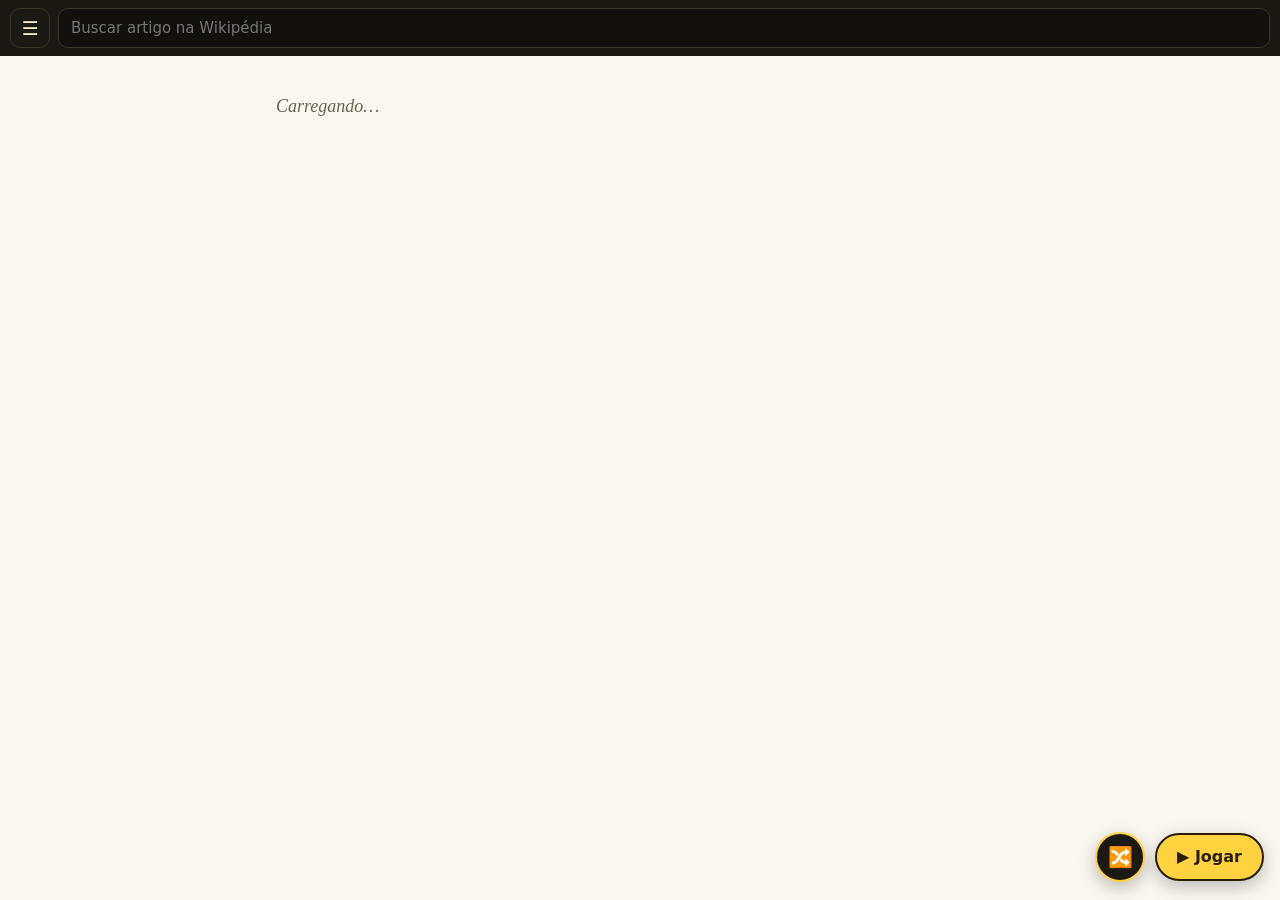
<file: index.html>
<!doctype html>
<html lang="pt-BR">
<head>
<meta charset="utf-8">
<meta name="viewport" content="width=device-width, initial-scale=1">
<title>PageGame</title>
<meta http-equiv="refresh" content="0; url=mobile/">
<style>body{margin:0;min-height:100vh;display:grid;place-items:center;background:#1b1913;color:#f1e9d0;font:16px/1.5 system-ui,sans-serif;text-align:center}a{color:#ffd23f}</style>
</head>
<body>
  <p>Abrindo o PageGame…<br><a href="mobile/">Jogar no navegador</a> · <a href="PageGame.apk">Baixar o app Android (APK)</a></p>
</body>
</html>
</file>
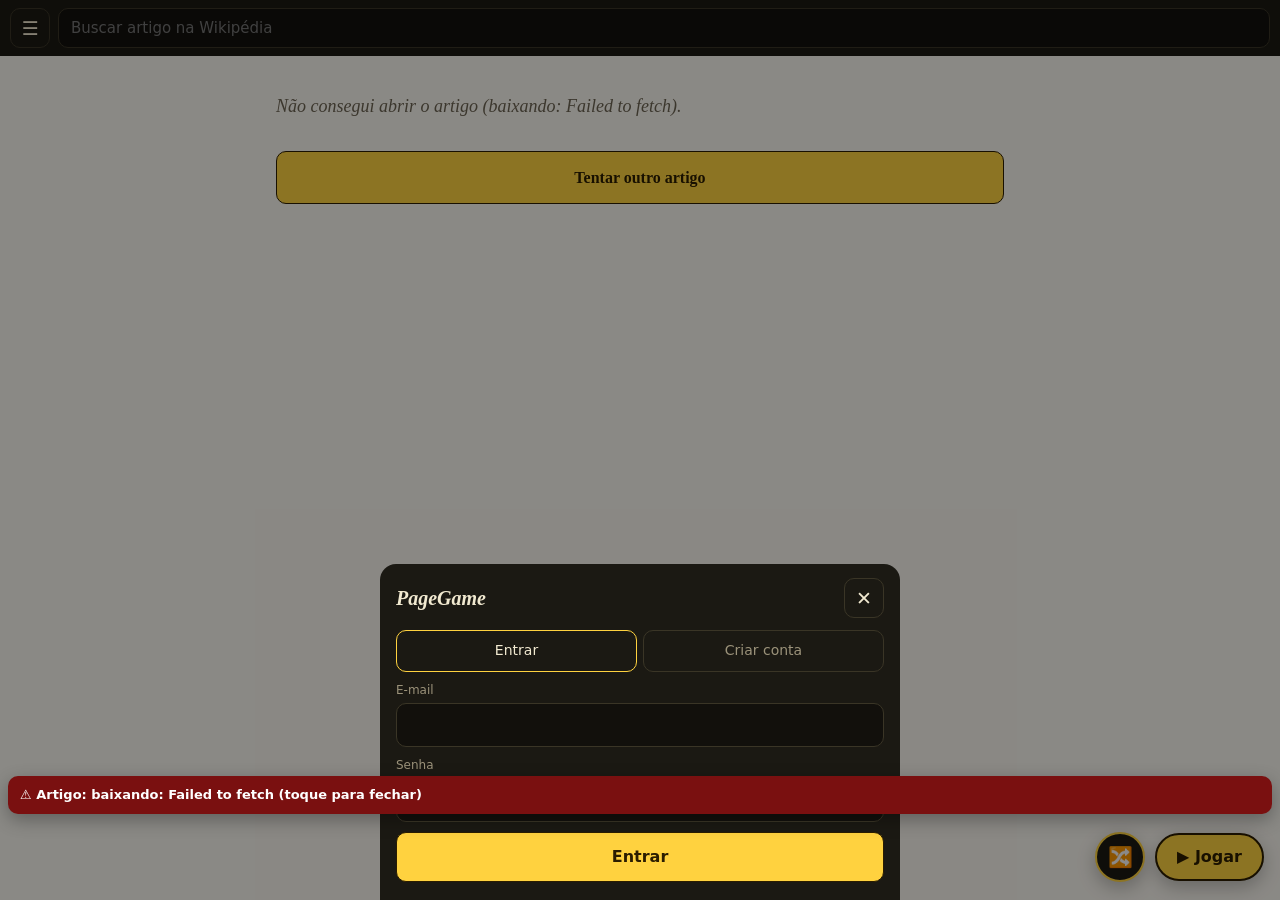
<file: mobile/index.html>
<!doctype html>
<html lang="pt-BR">
<head>
<meta charset="utf-8">
<meta name="viewport" content="width=device-width, initial-scale=1, viewport-fit=cover">
<meta name="theme-color" content="#1b1913">
<meta name="apple-mobile-web-app-capable" content="yes">
<title>PageGame</title>
<link rel="manifest" href="manifest.webmanifest">
<link rel="icon" href="icons/icon-192.png">
<link rel="apple-touch-icon" href="icons/icon-192.png">
<link rel="stylesheet" href="app.css">
<link rel="stylesheet" href="../content.css">
</head>
<body>
  <!-- Tudo com data-pagegame-ui é interface: o jogo não come nem bloqueia -->
  <header class="bar" data-pagegame-ui>
    <button id="menu-btn" class="icon-btn" type="button" aria-label="Menu">☰</button>
    <form id="search" class="search" role="search">
      <input id="q" type="search" placeholder="Buscar artigo na Wikipédia" autocomplete="off" enterkeyhint="search">
    </form>
    <ul id="results" class="results" hidden></ul>
  </header>

  <main id="article" class="article">
    <p class="loading">Carregando…</p>
  </main>

  <div class="fabs" data-pagegame-ui>
    <button id="fab-room" class="fab fab-room" type="button" aria-label="Procurar nova sala" title="Procurar nova sala">🔀</button>
    <button id="fab" class="fab" type="button">▶ Jogar</button>
  </div>

  <!-- Menu (gaveta de baixo) -->
  <div id="sheet" class="sheet" data-pagegame-ui hidden>
    <div class="sheet-card">
      <div class="sheet-head">
        <b>PageGame</b>
        <span id="who" class="who" hidden><span id="username"></span> · <button id="logout" class="link" type="button">Sair</button></span>
        <button id="close-sheet" class="icon-btn" type="button" aria-label="Fechar">✕</button>
      </div>

      <!-- Entrar / criar conta -->
      <section id="view-auth" hidden>
        <div class="tabs">
          <button id="tab-login" type="button" aria-selected="true">Entrar</button>
          <button id="tab-signup" type="button" aria-selected="false">Criar conta</button>
        </div>
        <form id="auth-form" novalidate>
          <label class="field" id="field-username" hidden><span>Nome de usuário</span>
            <input id="in-username" autocomplete="username" maxlength="20" placeholder="3 a 20 letras, números ou _"></label>
          <label class="field"><span>E-mail</span><input id="in-email" type="email" autocomplete="email"></label>
          <label class="field"><span>Senha</span><input id="in-password" type="password" autocomplete="current-password"></label>
          <button id="auth-submit" class="play" type="submit">Entrar</button>
        </form>
        <p id="auth-msg" class="msg" hidden></p>
      </section>

      <!-- Jogo -->
      <section id="view-game" hidden>
        <div class="row2">
          <button id="play" class="play" type="button">▶ Jogar</button>
          <button id="new-room" class="room-btn" type="button" title="Vai para outro artigo com gente jogando (ou um novo, se não tiver ninguém)">🔀 Nova sala</button>
          <button id="restore" class="ghost" type="button">Restaurar</button>
        </div>
        <p id="stats" class="stats">—</p>

        <div class="group">
          <span class="label">Personagem</span>
          <div class="segmented" id="character">
            <button type="button" data-char="bicho">🐛 Bicho</button>
            <button type="button" data-char="saltador">🎯 Saltador</button>
          </div>
          <p class="hint" id="char-hint"></p>
        </div>

        <div class="group">
          <span class="label">Armas (atiram sozinhas no alvo mais perto)</span>
          <div id="inventory"><p class="inv-note">Carregando…</p></div>
        </div>

        <div class="group">
          <span class="label">Cor</span>
          <div class="swatches" id="colors">
            <button data-color="#ffd23f" style="--c:#ffd23f" aria-label="Amarelo"></button>
            <button data-color="#7ee081" style="--c:#7ee081" aria-label="Verde"></button>
            <button data-color="#6cb6ff" style="--c:#6cb6ff" aria-label="Azul"></button>
            <button data-color="#ff7a7a" style="--c:#ff7a7a" aria-label="Vermelho"></button>
            <button data-color="#d9a7ff" style="--c:#d9a7ff" aria-label="Lilás"></button>
          </div>
        </div>

        <div class="group">
          <label class="check"><input type="checkbox" id="enemies"> Palavras inimigas</label>
          <p class="hint" id="difficulty">Dificuldade fixa por artigo (cada sala tem a sua). Quanto mais jogadores, menos palavras inimigas.</p>
          <label class="check"><input type="checkbox" id="multiplayer"> Multiplayer (quem está no mesmo artigo)</label>
          <label class="check"><input type="checkbox" id="bots"> Bots completam metade da sala (até 4 com você sozinho; 5 tipos sorteados; mais fortes nos artigos difíceis)</label>
        </div>

        <div class="group">
          <span class="label">Idioma da Wikipédia</span>
          <div class="segmented" id="lang">
            <button type="button" data-lang="pt">PT</button>
            <button type="button" data-lang="en">EN</button>
            <button type="button" data-lang="es">ES</button>
          </div>
        </div>
      </section>
    </div>
  </div>

  <script src="../config.js"></script>
  <script src="../lib/supabase.js"></script>
  <script src="../platform.js"></script>
  <script src="../room.js"></script>
  <script src="../net.js"></script>
  <script src="../content.js"></script>
  <script src="../inventory.js"></script>
  <script src="apk.js"></script>
  <script src="app.js"></script>
</body>
</html>
</file>
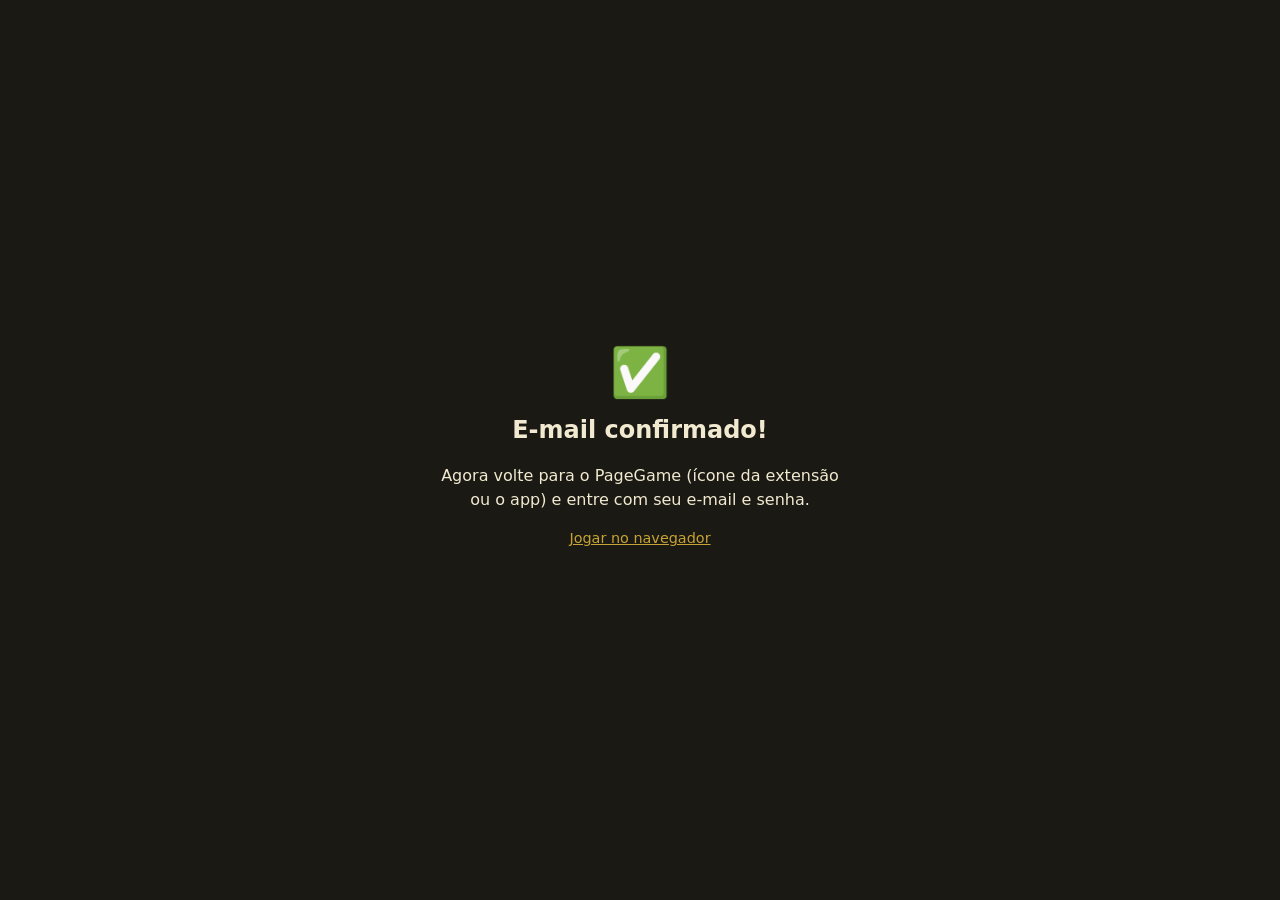
<file: confirmado.html>
<!doctype html>
<html lang="pt-BR">
<head>
<meta charset="utf-8">
<meta name="viewport" content="width=device-width, initial-scale=1">
<meta name="referrer" content="no-referrer">
<title>PageGame · Confirmação de e-mail</title>
<style>
  body{margin:0;min-height:100vh;display:grid;place-items:center;background:#1b1913;color:#f1e9d0;font:16px/1.5 system-ui,sans-serif;text-align:center;padding:16px;box-sizing:border-box}
  .card{max-width:420px}
  h1{font-size:1.5rem;margin:.2em 0 .5em}
  .ico{font-size:3rem}
  a{color:#ffd23f}
  .muted{opacity:.75;font-size:.9rem}
</style>
</head>
<body>
<div class="card">
  <div class="ico" id="ico">⏳</div>
  <h1 id="title">Confirmando…</h1>
  <p id="msg"></p>
  <p class="muted"><a href="mobile/">Jogar no navegador</a></p>
</div>
<script>
  // O Supabase manda para cá depois de validar o link do e-mail.
  // Sucesso: #access_token=...&type=signup   Erro: #error=...&error_description=...
  // (ou ?error=... / ?code=... dependendo do fluxo). O token não é usado aqui:
  // a extensão guarda a sessão dela própria, então é só entrar com e-mail e senha.
  const p = new URLSearchParams(location.hash.slice(1));
  new URLSearchParams(location.search).forEach((v, k) => { if (!p.has(k)) p.set(k, v); });
  history.replaceState(null, '', location.pathname); // tira o token da barra de endereço

  const $ = (id) => document.getElementById(id);
  const err = p.get('error_description') || p.get('error');
  if (err) {
    const expired = /expired|invalid/i.test(p.get('error_code') || err);
    $('ico').textContent = '⚠️';
    $('title').textContent = expired ? 'Link expirado ou já usado' : 'Não deu para confirmar';
    $('msg').textContent = expired
      ? 'Se você já tinha clicado nele antes, o e-mail já está confirmado: é só entrar na extensão. Senão, tente entrar e peça um novo link.'
      : err;
  } else {
    const type = p.get('type');
    $('ico').textContent = '✅';
    $('title').textContent = type === 'recovery' ? 'Link de recuperação aceito' : 'E-mail confirmado!';
    $('msg').textContent = 'Agora volte para o PageGame (ícone da extensão ou o app) e entre com seu e-mail e senha.';
  }
</script>
</body>
</html>
</file>
<file: mobile/app.css>
:root {
  --bg: #1b1913;
  --ink: #f1e9d0;
  --muted: #9b927a;
  --rule: #3a3526;
  --accent: #ffd23f;
  --accent-ink: #2b1d00;
  --paper: #fbf8f1;
  --paper-ink: #1f1c16;
}
* { box-sizing: border-box; }
[hidden] { display: none !important; }
html { -webkit-text-size-adjust: 100%; }
body {
  margin: 0; padding-top: var(--bar-h, 56px);
  touch-action: manipulation;                 /* sem atraso / zoom de toque duplo */ background: var(--paper); color: var(--paper-ink);
  font: 18px/1.6 Georgia, "Times New Roman", serif;
}
button { font: inherit; cursor: pointer; }

/* barra de cima */
.bar {
  /* fixa por cima da página: esconder durante o jogo não mexe no layout do texto */
  position: fixed; top: 0; left: 0; right: 0; z-index: 10;
  transition: transform .2s ease;
  display: flex; align-items: center; gap: 8px;
  padding: calc(8px + env(safe-area-inset-top)) 10px 8px;
  background: var(--bg); color: var(--ink);
  font: 15px/1.3 system-ui, -apple-system, "Segoe UI", Roboto, sans-serif;
}
.icon-btn {
  flex: none; width: 40px; height: 40px; border-radius: 10px;
  border: 1px solid var(--rule); background: none; color: var(--ink); font-size: 19px;
}
.search { flex: 1; min-width: 0; }
.search input {
  width: 100%; height: 40px; padding: 0 12px; border-radius: 10px;
  border: 1px solid var(--rule); background: #12100c; color: var(--ink); font: inherit;
}
.search input:focus { outline: 2px solid var(--accent); outline-offset: 0; }
.results {
  position: absolute; left: 10px; right: 10px; top: 100%; margin: 4px 0 0; padding: 4px;
  list-style: none; background: var(--bg); border: 1px solid var(--rule); border-radius: 10px;
  box-shadow: 0 8px 24px rgba(0,0,0,.35);
}
.results[hidden] { display: none; }
.results button {
  width: 100%; text-align: left; padding: 10px 12px; border: 0; border-radius: 8px;
  background: none; color: var(--ink);
}
.results button:hover, .results button:focus-visible { background: #2a261c; outline: none; }

/* artigo */
.article { max-width: 760px; margin: 0 auto; padding: 18px 16px 140px; overflow-wrap: break-word; }
.article h1 { font: 600 30px/1.2 Georgia, serif; margin: 6px 0 16px; }
.article img { max-width: 100%; height: auto; }
.article table { display: block; max-width: 100%; overflow-x: auto; border-collapse: collapse; font-size: 15px; }
.article td, .article th { border: 1px solid #ddd6c6; padding: 4px 6px; vertical-align: top; }
.article figure { margin: 14px 0; }
.article figcaption { font-size: 14px; color: #6b6352; }
.article a { color: #1a5fb4; }
.article .infobox { float: none; width: 100% !important; margin: 0 0 14px; }
.article sup.reference, .article .mw-editsection { font-size: 11px; }
.loading, .error { color: #6b6352; font-style: italic; }

/* botão de jogar flutuante */
.fab {
  position: fixed; right: 16px; bottom: calc(18px + env(safe-area-inset-bottom)); z-index: 20;
  padding: 14px 20px; border-radius: 999px; border: 2px solid var(--accent-ink);
  background: var(--accent); color: var(--accent-ink);
  font: 800 16px/1 system-ui, sans-serif; box-shadow: 0 6px 18px rgba(0,0,0,.25);
}
.fab[hidden] { display: none; }

/* menu (gaveta) */
.sheet {
  position: fixed; inset: 0; z-index: 30; display: flex; align-items: flex-end; justify-content: center;
  background: rgba(0,0,0,.45);
  font: 14px/1.4 system-ui, -apple-system, "Segoe UI", Roboto, sans-serif;
}
.sheet[hidden] { display: none; }
.sheet-card {
  width: 100%; max-width: 520px; max-height: 88vh; overflow-y: auto;
  padding: 14px 16px calc(18px + env(safe-area-inset-bottom));
  background: var(--bg); color: var(--ink); border-radius: 16px 16px 0 0;
}
.sheet-head { display: flex; align-items: center; gap: 8px; margin-bottom: 12px; }
.sheet-head b { font: italic 600 20px/1 Georgia, serif; }
.sheet-head .icon-btn { margin-left: auto; }
.who { color: var(--muted); font-size: 13px; }
.link { background: none; border: 0; color: var(--accent); padding: 0; text-decoration: underline; }

.play {
  width: 100%; border: 1.5px solid var(--accent-ink); background: var(--accent); color: var(--accent-ink);
  font-weight: 800; font-size: 16px; padding: 13px; border-radius: 10px;
}
.ghost { background: none; border: 1px solid var(--rule); color: var(--muted); padding: 12px; border-radius: 10px; }
.row2 { display: grid; grid-template-columns: 1fr auto auto; gap: 8px; }
.stats { color: var(--muted); margin: 10px 0 4px; font-size: 13px; }
.group { border-top: 1px solid var(--rule); padding-top: 12px; margin-top: 12px; display: grid; gap: 8px; }
.label { color: var(--muted); font-size: 12px; text-transform: uppercase; letter-spacing: .05em; }
.hint { margin: 0; color: var(--muted); font-size: 12.5px; }
.check { display: flex; align-items: center; gap: 10px; min-height: 32px; }
.check input { width: 20px; height: 20px; accent-color: var(--accent); margin: 0; }
.segmented { display: flex; border: 1px solid var(--rule); border-radius: 10px; overflow: hidden; }
.segmented button { flex: 1; padding: 10px 6px; border: 0; background: none; color: var(--muted); }
.segmented button + button { border-left: 1px solid var(--rule); }
.segmented button[aria-pressed="true"] { background: var(--accent); color: var(--accent-ink); font-weight: 700; }
.swatches { display: flex; gap: 10px; }
.swatches button {
  width: 34px; height: 34px; border-radius: 50%; background: var(--c);
  border: 2px solid transparent; box-shadow: inset 0 0 0 1.5px var(--accent-ink);
}
.swatches button[aria-pressed="true"] { border-color: var(--ink); }

.tabs { display: flex; gap: 6px; margin-bottom: 10px; }
.tabs button { flex: 1; padding: 10px; border-radius: 10px; border: 1px solid var(--rule); background: none; color: var(--muted); }
.tabs button[aria-selected="true"] { color: var(--ink); border-color: var(--accent); }
.field { display: grid; gap: 4px; margin-bottom: 10px; }
.field span { color: var(--muted); font-size: 12px; }
.field input {
  height: 44px; padding: 0 12px; border-radius: 10px; border: 1px solid var(--rule);
  background: #12100c; color: var(--ink); font: 16px system-ui, sans-serif;
}
.field input:focus { outline: 2px solid var(--accent); }
.msg { margin: 10px 0 0; font-size: 13px; }
.msg[hidden] { display: none; }
.msg.error { color: #ff9b8a; }
.msg.ok { color: #9be39a; }

/* jogando: a barra sai da frente (mais tela para o jogo) */
html.playing .bar { transform: translateY(-110%); }
html.playing .results { display: none; }

/* aviso rápido (ex.: "3 pessoas jogando aqui") */
.toast {
  position: fixed; left: 50%; top: calc(var(--bar-h, 56px) + 12px); transform: translateX(-50%); z-index: 25;
  padding: 9px 14px; border-radius: 999px; background: #16301b; color: #c9f2cc; border: 1px solid #2f6b3a;
  font: 600 14px/1.2 system-ui, sans-serif; box-shadow: 0 6px 18px rgba(0,0,0,.25); white-space: nowrap;
}
html.playing .toast { top: 70px; }

/* erro visível (diagnóstico no celular) */
.err-bar {
  position: fixed; left: 8px; right: 8px; bottom: calc(86px + env(safe-area-inset-bottom)); z-index: 40;
  padding: 10px 12px; border-radius: 10px; background: #7a1010; color: #fff;
  font: 600 13px/1.35 system-ui, sans-serif; box-shadow: 0 6px 18px rgba(0,0,0,.3);
}

/* Inventário de armas */
.inv-coins { margin: 0; color: var(--muted); font-size: 13px; }
.inv-note { margin: 0; color: var(--muted); font-size: 13px; }
.inv-msg { margin: 4px 0 0; color: #ff9b8a; font-size: 13px; }
.inv-row { display: flex; align-items: center; gap: 10px; padding: 8px 6px; border-radius: 10px; }
.inv-row.on { background: rgba(255, 210, 63, .1); }
.inv-icon { font-size: 22px; width: 28px; text-align: center; }
.inv-text { flex: 1; min-width: 0; display: grid; }
.inv-text small { color: var(--muted); font-size: 12px; line-height: 1.3; }
.inv-row button { border: 1px solid var(--rule); background: none; color: var(--ink); border-radius: 10px; padding: 9px 12px; white-space: nowrap; }
.inv-row button:disabled { opacity: .45; }
.inv-on { color: var(--accent); font-weight: 700; white-space: nowrap; }

/* menu ou busca abertos: o jogo (bicho, tiros, placar, botões) some de cima deles */
html:has(#sheet:not([hidden])) [data-pagegame],
html:has(#results:not([hidden])) [data-pagegame] { display: none !important; }

/* Nova sala: ao lado do Jogar (no menu e no botão flutuante) */
.room-btn {
  border: 1.5px solid var(--accent); background: none; color: var(--accent);
  font-weight: 700; padding: 12px 12px; border-radius: 10px; white-space: nowrap;
}
.room-btn:disabled, .fab:disabled { opacity: .6; }
.fabs {
  position: fixed; right: 16px; bottom: calc(18px + env(safe-area-inset-bottom)); z-index: 20;
  display: flex; align-items: center; gap: 10px;
}
.fabs .fab { position: static; }
.fab-room {
  width: 50px; height: 50px; padding: 0; font-size: 20px; line-height: 1;
  background: var(--bg); color: var(--accent); border-color: var(--accent);
}

/* aviso de versão nova do APK */
.update-bar {
  position: fixed; left: 10px; right: 10px; top: calc(var(--bar-h, 56px) + 8px); z-index: 45;   /* em cima: não cobre o menu (que abre embaixo) */
  display: flex; align-items: center; gap: 10px; padding: 10px 10px 10px 14px; border-radius: 14px;
  background: #16301b; color: #e6f7e8; border: 1px solid #2f6b3a; box-shadow: 0 8px 24px rgba(0,0,0,.3);
  font: 14px/1.3 system-ui, -apple-system, "Segoe UI", Roboto, sans-serif;
}
.upd-text { flex: 1; min-width: 0; display: grid; gap: 2px; }
.upd-text small { color: #a9d6ae; font-size: 12.5px; }
.upd-go {
  flex: none; padding: 10px 14px; border-radius: 10px; background: var(--accent); color: var(--accent-ink);
  font-weight: 800; text-decoration: none;
}
.upd-later { flex: none; width: 34px; height: 34px; border-radius: 50%; border: 0; background: none; color: #a9d6ae; font-size: 16px; }
html.playing .update-bar { display: none; }
</file>
<file: content.css>
/* Palavras comidas: o texto fica transparente sem mexer no DOM nem no layout.
   Usa a CSS Custom Highlight API (Range objects, zero <span> criados). */
::highlight(pg-eaten) {
  color: transparent !important;
  text-shadow: none !important;
  text-decoration-color: transparent !important;
}
</file>
